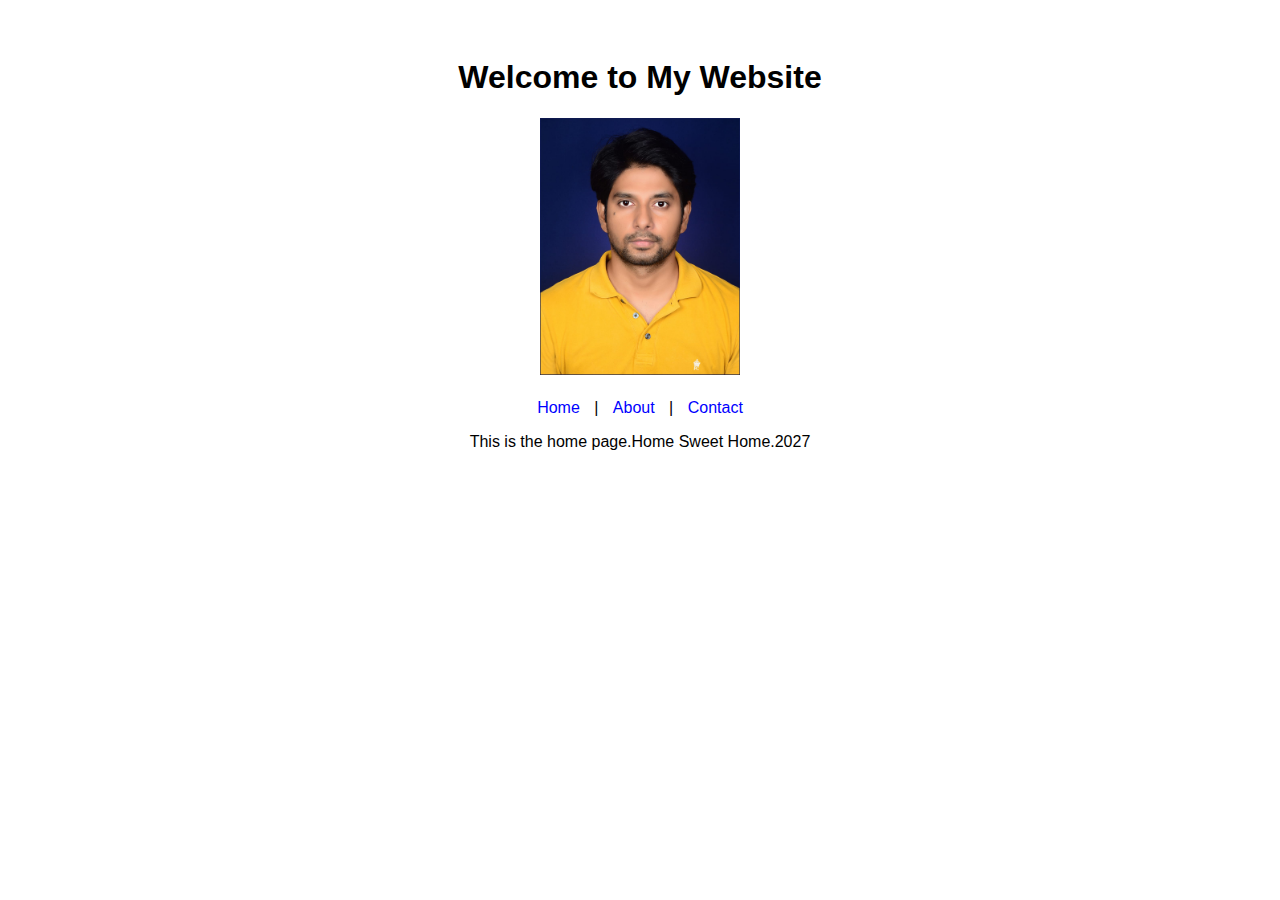
<file: index.html>
<!DOCTYPE html>
<html>
<head>
  <title>Home</title>
  <link rel="stylesheet" href="style.css" />
</head>
<body>
  <h1>Welcome to My Website</h1>
  <img src="images/pic.jpeg" alt="akki logo" />
  <nav>
    <a href="index.html">Home</a> |
    <a href="about.html">About</a> |
    <a href="contact.html">Contact</a>
  </nav>
  <p>This is the home page.Home Sweet Home.2027</p>
</body>
</html>
</file>
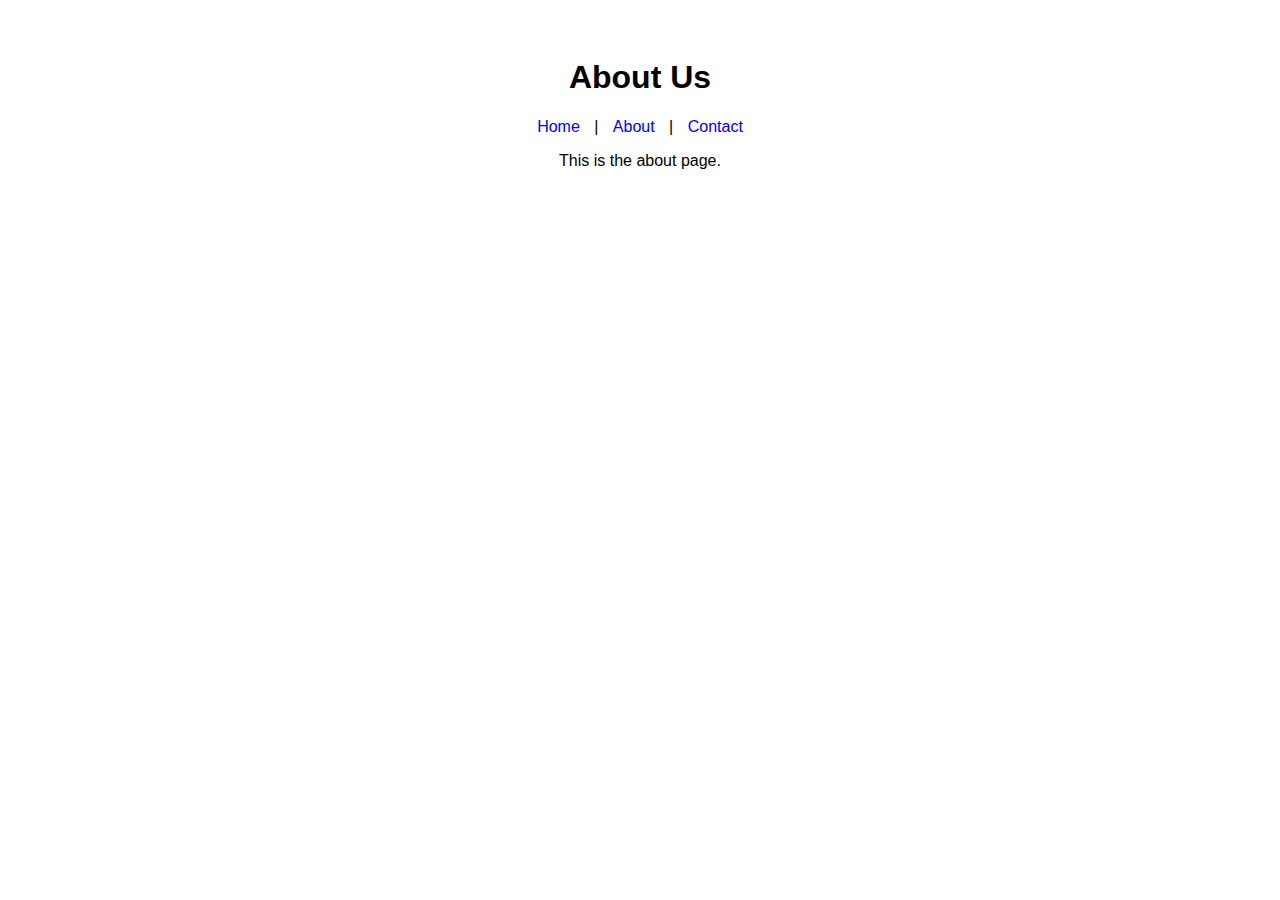
<file: about.html>
<!DOCTYPE html>
<html>
<head>
  <title>About</title>
  <link rel="stylesheet" href="style.css" />
</head>
<body>
  <h1>About Us</h1>
  <nav>
    <a href="index.html">Home</a> |
    <a href="about.html">About</a> |
    <a href="contact.html">Contact</a>
  </nav>
  <p>This is the about page.</p>
</body>
</html>
</file>
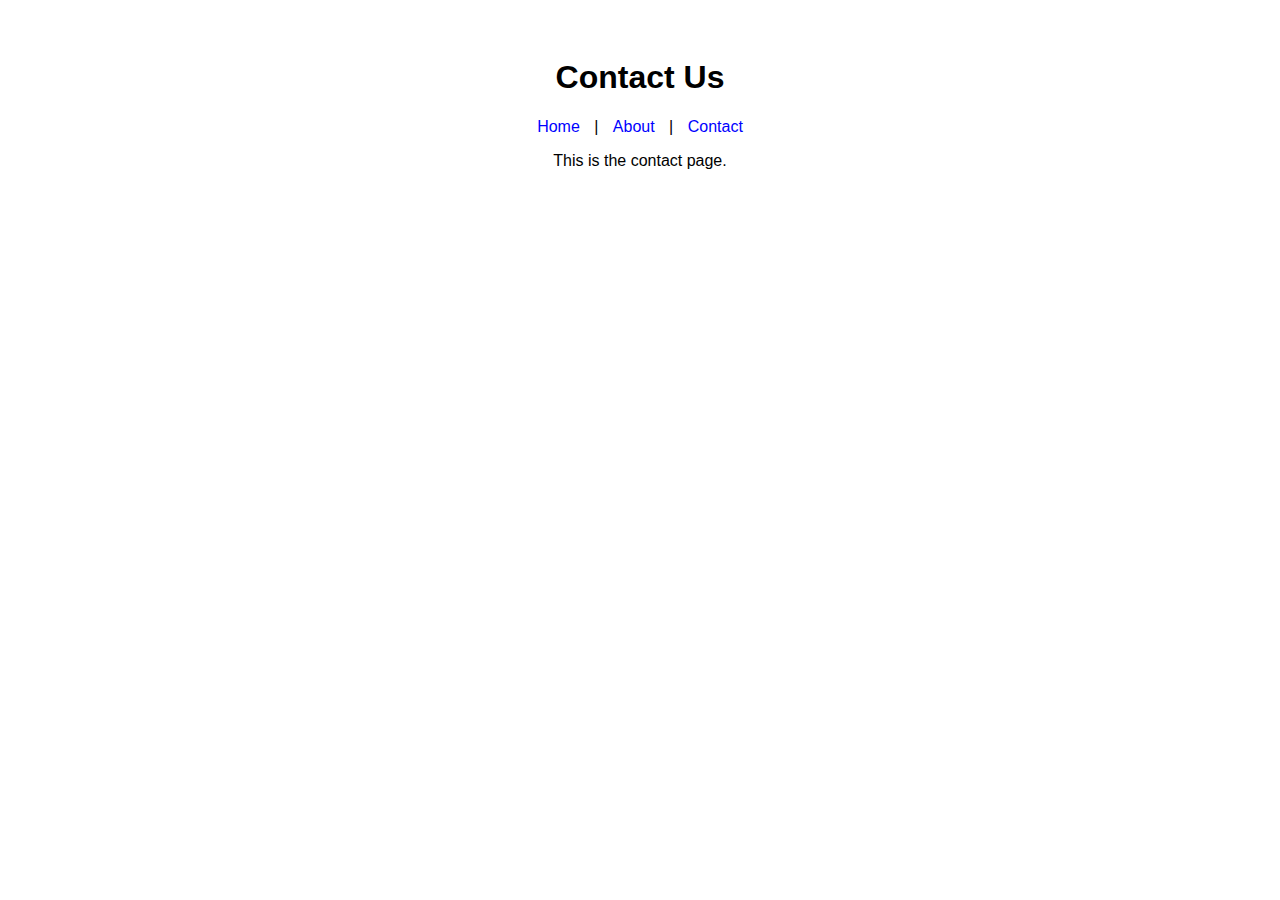
<file: contact.html>
<!DOCTYPE html>
<html>
<head>
  <title>Contact</title>
  <link rel="stylesheet" href="style.css" />
</head>
<body>
  <h1>Contact Us</h1>
  <nav>
    <a href="index.html">Home</a> |
    <a href="about.html">About</a> |
    <a href="contact.html">Contact</a>
  </nav>
  <p>This is the contact page.</p>
</body>
</html>
</file>
<file: style.css>
body {
    font-family: Arial, sans-serif;
    text-align: center;
    padding: 30px;
  }
  
  img {
    width: 200px;
    margin-bottom: 20px;
  }
  
  nav a {
    margin: 0 10px;
    text-decoration: none;
    color: blue;
  }
</file>
